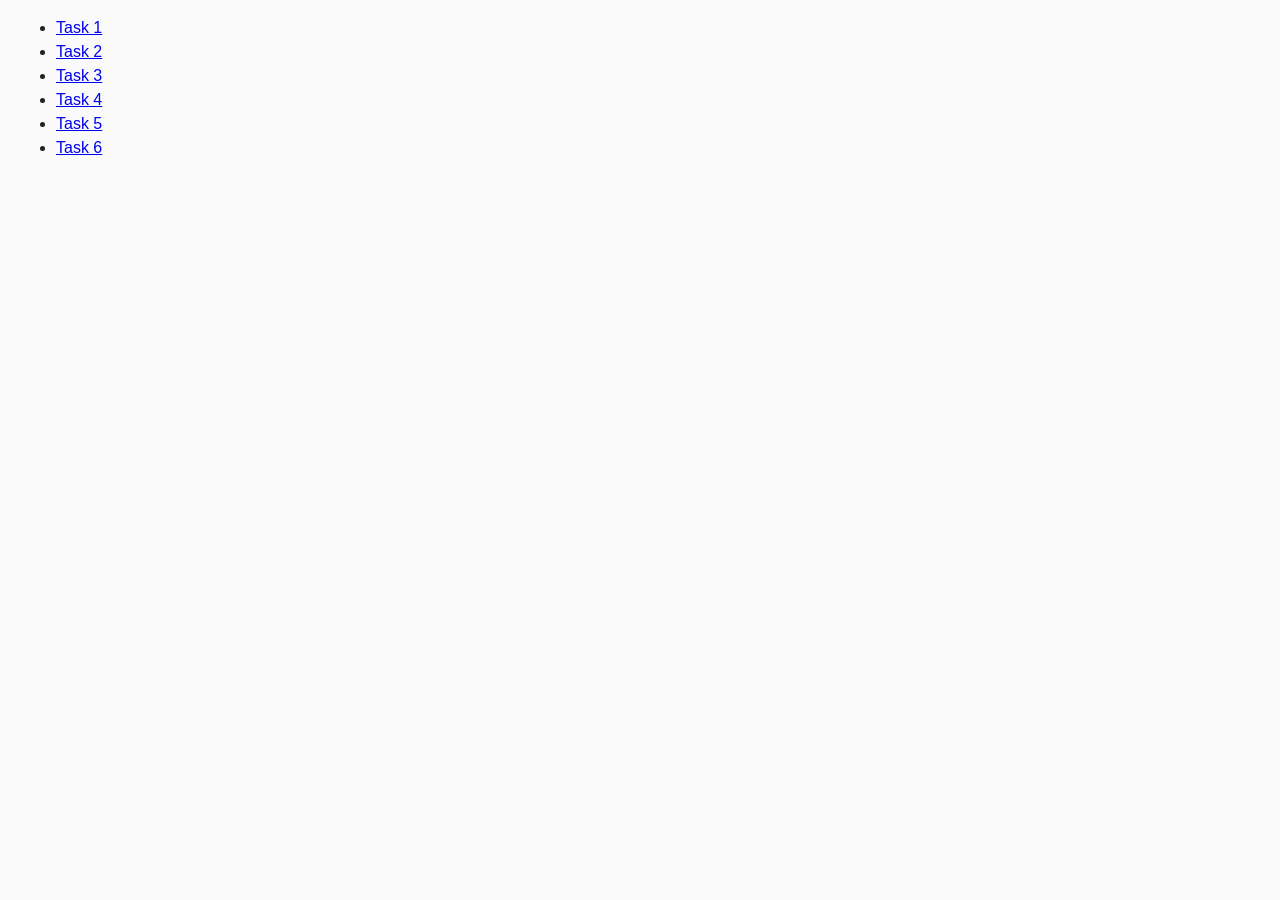
<file: index.html>
<!DOCTYPE html>
<html lang="en">
  <head>
    <meta charset="UTF-8" />
    <meta http-equiv="X-UA-Compatible" content="IE=edge" />
    <meta name="viewport" content="width=device-width, initial-scale=1.0" />
    <title>Homework 7</title>
    <link rel="stylesheet" href="./css/common.css" />
  </head>
  <body>
    <ul>
      <li><a href="./task-1.html">Task 1</a></li>
      <li><a href="./task-2.html">Task 2</a></li>
      <li><a href="./task-3.html">Task 3</a></li>
      <li><a href="./task-4.html">Task 4</a></li>
      <li><a href="./task-5.html">Task 5</a></li>
      <li><a href="./task-6.html">Task 6</a></li>
    </ul>
  </body>
</html>
</file>
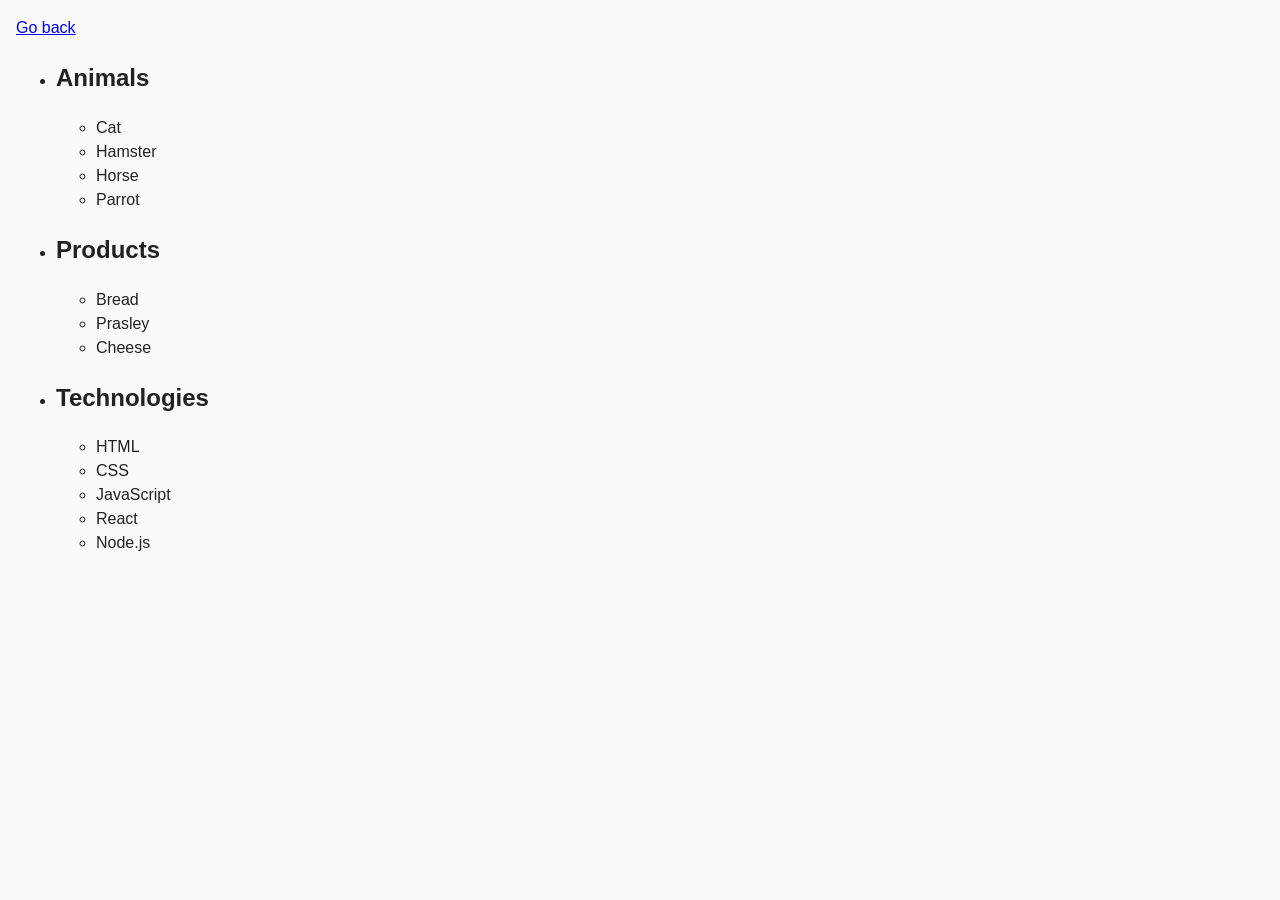
<file: task-1.html>
<!DOCTYPE html>
<html lang="en">
  <head>
    <meta charset="UTF-8" />
    <meta http-equiv="X-UA-Compatible" content="IE=edge" />
    <meta name="viewport" content="width=device-width, initial-scale=1.0" />
    <title>Task 1</title>
    <link rel="stylesheet" href="./css/common.css" />
  </head>
  <body>
    <p><a href="./index.html">Go back</a></p>

    <ul id="categories">
      <li class="item">
        <h2>Animals</h2>

        <ul>
          <li>Cat</li>
          <li>Hamster</li>
          <li>Horse</li>
          <li>Parrot</li>
        </ul>
      </li>
      <li class="item">
        <h2>Products</h2>

        <ul>
          <li>Bread</li>
          <li>Prasley</li>
          <li>Cheese</li>
        </ul>
      </li>
      <li class="item">
        <h2>Technologies</h2>

        <ul>
          <li>HTML</li>
          <li>CSS</li>
          <li>JavaScript</li>
          <li>React</li>
          <li>Node.js</li>
        </ul>
      </li>
    </ul>

    <script src="./js/task-1.js" type="module"></script>
  </body>
</html>
</file>
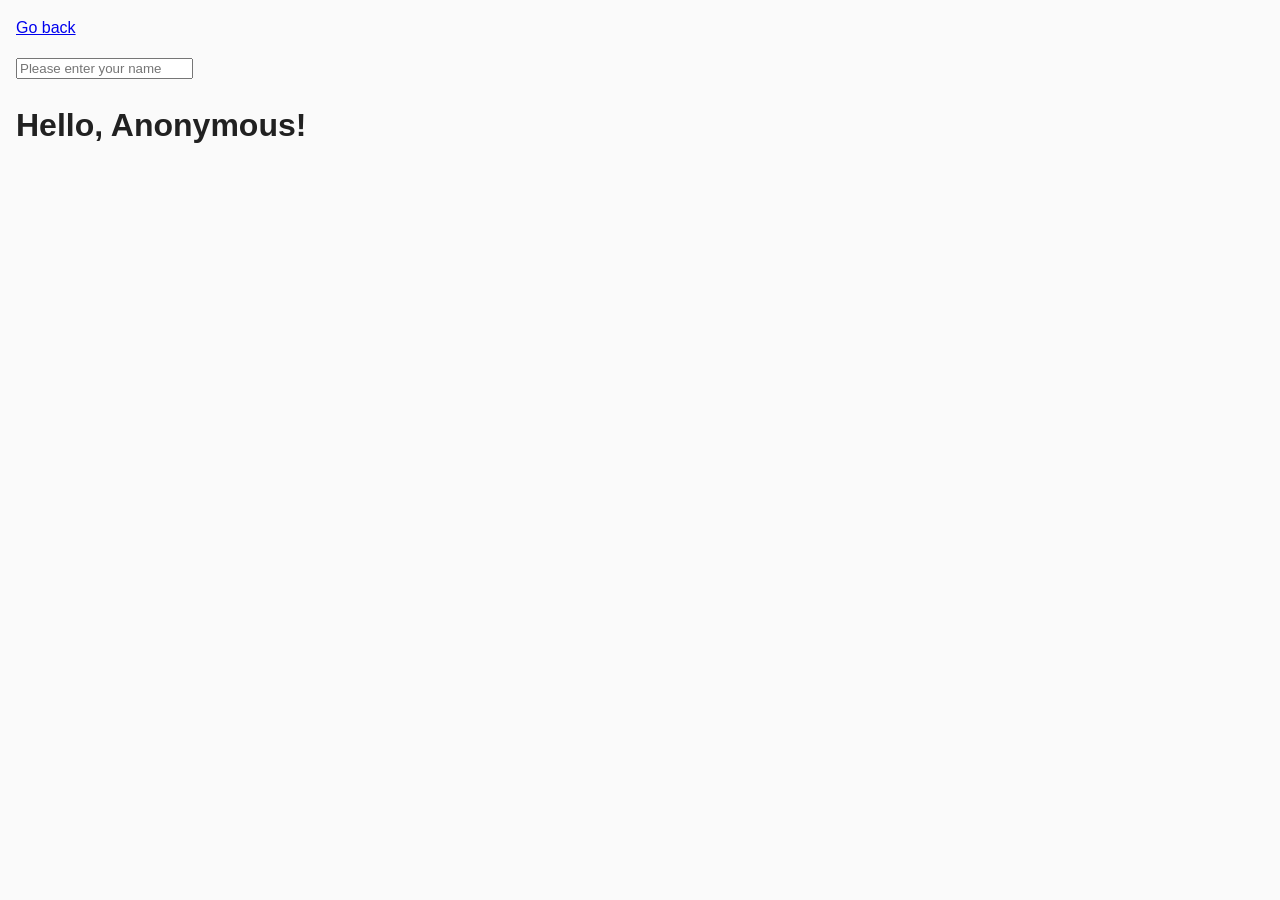
<file: task-3.html>
<!DOCTYPE html>
<html lang="en">
  <head>
    <meta charset="UTF-8" />
    <meta http-equiv="X-UA-Compatible" content="IE=edge" />
    <meta name="viewport" content="width=device-width, initial-scale=1.0" />
    <title>Task 3</title>
    <link rel="stylesheet" href="./css/common.css" />
  </head>
  <body>
    <p><a href="./index.html">Go back</a></p>

    <input type="text" id="name-input" placeholder="Please enter your name" />
    <h1>Hello, <span id="name-output">Anonymous</span>!</h1>

    <script src="./js/task-3.js" type="module"></script>
  </body>
</html>
</file>
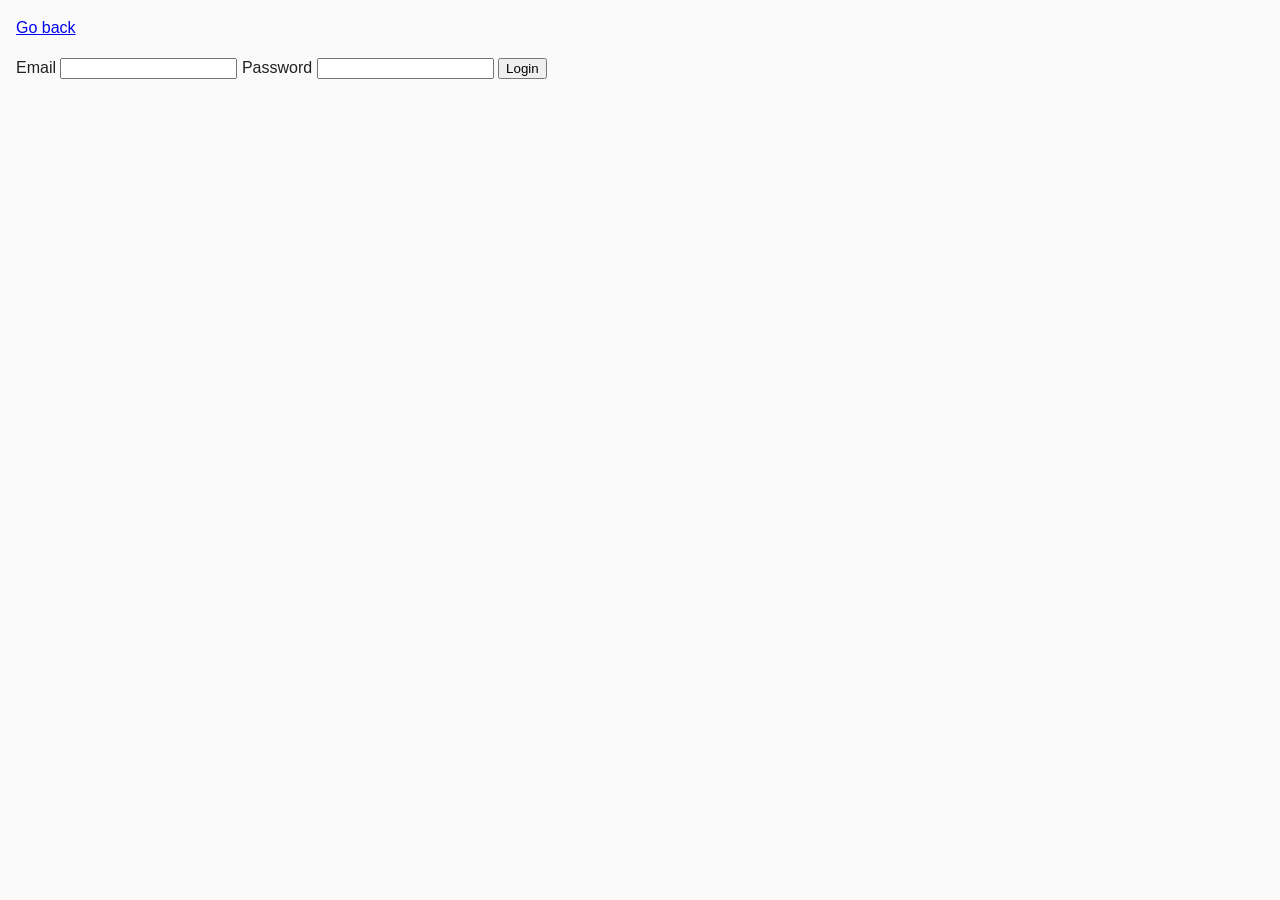
<file: task-4.html>
<!DOCTYPE html>
<html lang="en">
  <head>
    <meta charset="UTF-8" />
    <meta http-equiv="X-UA-Compatible" content="IE=edge" />
    <meta name="viewport" content="width=device-width, initial-scale=1.0" />
    <title>Task 4</title>
    <link rel="stylesheet" href="./css/common.css" />
  </head>
  <body>
    <p><a href="./index.html">Go back</a></p>

    <form class="login-form">
      <label>
        Email
        <input type="email" name="email" />
      </label>
      <label>
        Password
        <input type="password" name="password" />
      </label>
      <button type="submit">Login</button>
    </form>

    <script src="./js/task-4.js" type="module"></script>
  </body>
</html>
</file>
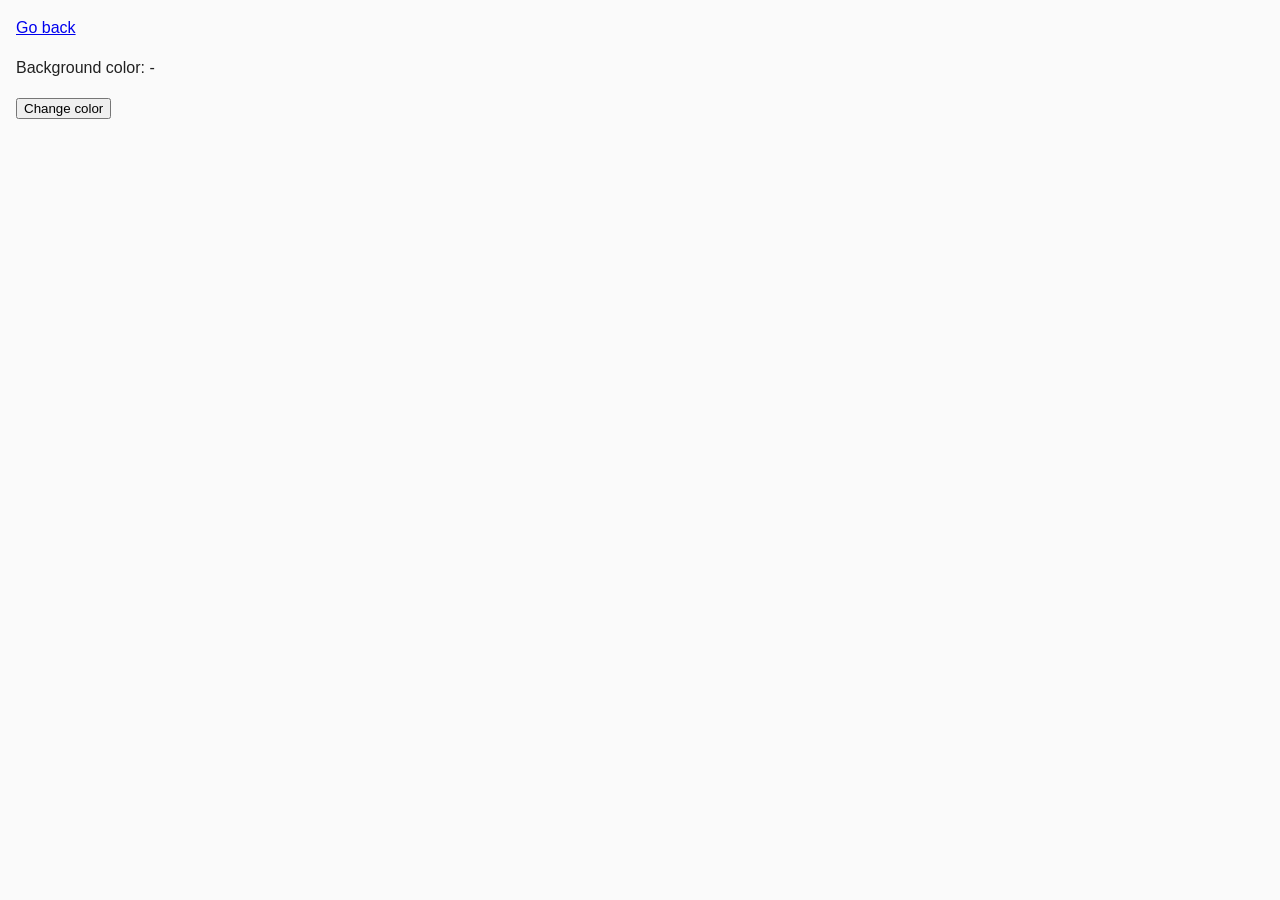
<file: task-5.html>
<!DOCTYPE html>
<html lang="en">
  <head>
    <meta charset="UTF-8" />
    <meta http-equiv="X-UA-Compatible" content="IE=edge" />
    <meta name="viewport" content="width=device-width, initial-scale=1.0" />
    <title>Task 5</title>
    <link rel="stylesheet" href="./css/common.css" />
  </head>
  <body>
    <p><a href="./index.html">Go back</a></p>

    <div class="widget">
      <p>Background color: <span class="color">-</span></p>
      <button type="button" class="change-color">Change color</button>
    </div>

    <script src="./js/task-5.js" type="module"></script>
  </body>
</html>
</file>
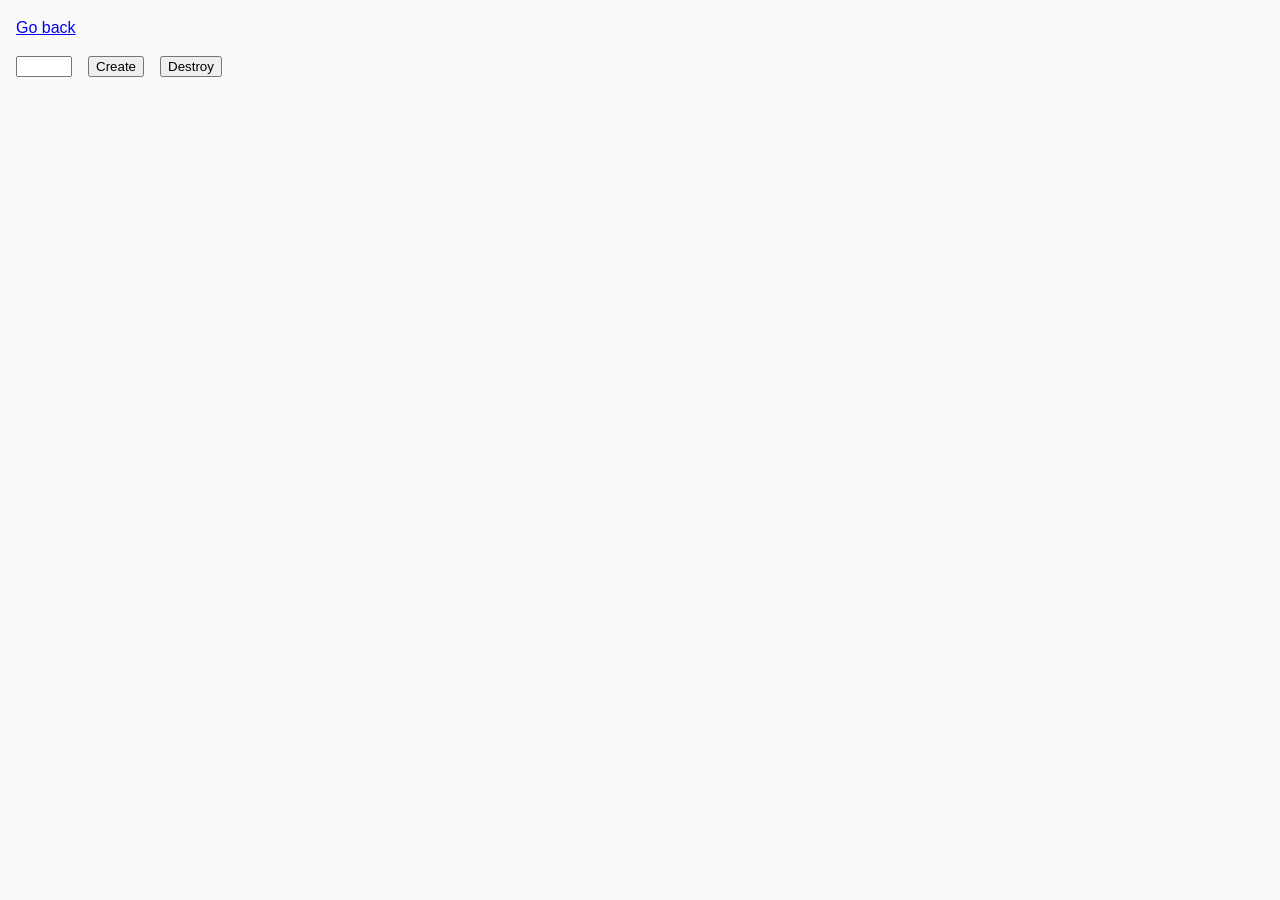
<file: task-6.html>
<!DOCTYPE html>
<html lang="en">
  <head>
    <meta charset="UTF-8" />
    <meta http-equiv="X-UA-Compatible" content="IE=edge" />
    <meta name="viewport" content="width=device-width, initial-scale=1.0" />
    <title>Task 6</title>
    <link rel="stylesheet" href="./css/common.css" />
    <link rel="stylesheet" href="./css/task-6.css" />
  </head>
  <body>
    <p><a href="./index.html">Go back</a></p>

    <div id="controls">
      <input type="number" min="1" max="100" step="1" />
      <button type="button" data-create>Create</button>
      <button type="button" data-destroy>Destroy</button>
    </div>

    <div id="boxes"></div>

    <script src="./js/task-6.js" type="module"></script>
  </body>
</html>
</file>
<file: css/common.css>
* {
  box-sizing: border-box;
}

body {
  margin: 16px;
  font-family:
    -apple-system, BlinkMacSystemFont, "Segoe UI", Roboto, Oxygen, Ubuntu,
    Cantarell, "Open Sans", "Helvetica Neue", sans-serif;
  -webkit-font-smoothing: antialiased;
  -moz-osx-font-smoothing: grayscale;
  background-color: #fafafa;
  color: #212121;
  line-height: 1.5;
}

.gallery {
  display: flex;
  flex-wrap: wrap;
  gap: 24px;
  margin: 0;
  padding: 0;
  list-style: none;
}

.gallery-item {
  flex: 1 1 calc((100% - 48px) / 3);
  min-width: 240px;
}

.gallery-image {
  display: block;
  width: 100%;
  height: 240px;
  object-fit: cover;
  border-radius: 4px;
}
</file>
<file: css/task-6.css>
#controls {
  display: flex;
  gap: 16px;
  margin-bottom: 24px;
}

#boxes {
  display: flex;
  flex-wrap: wrap;
  gap: 8px;
  align-items: flex-start;
}
</file>
